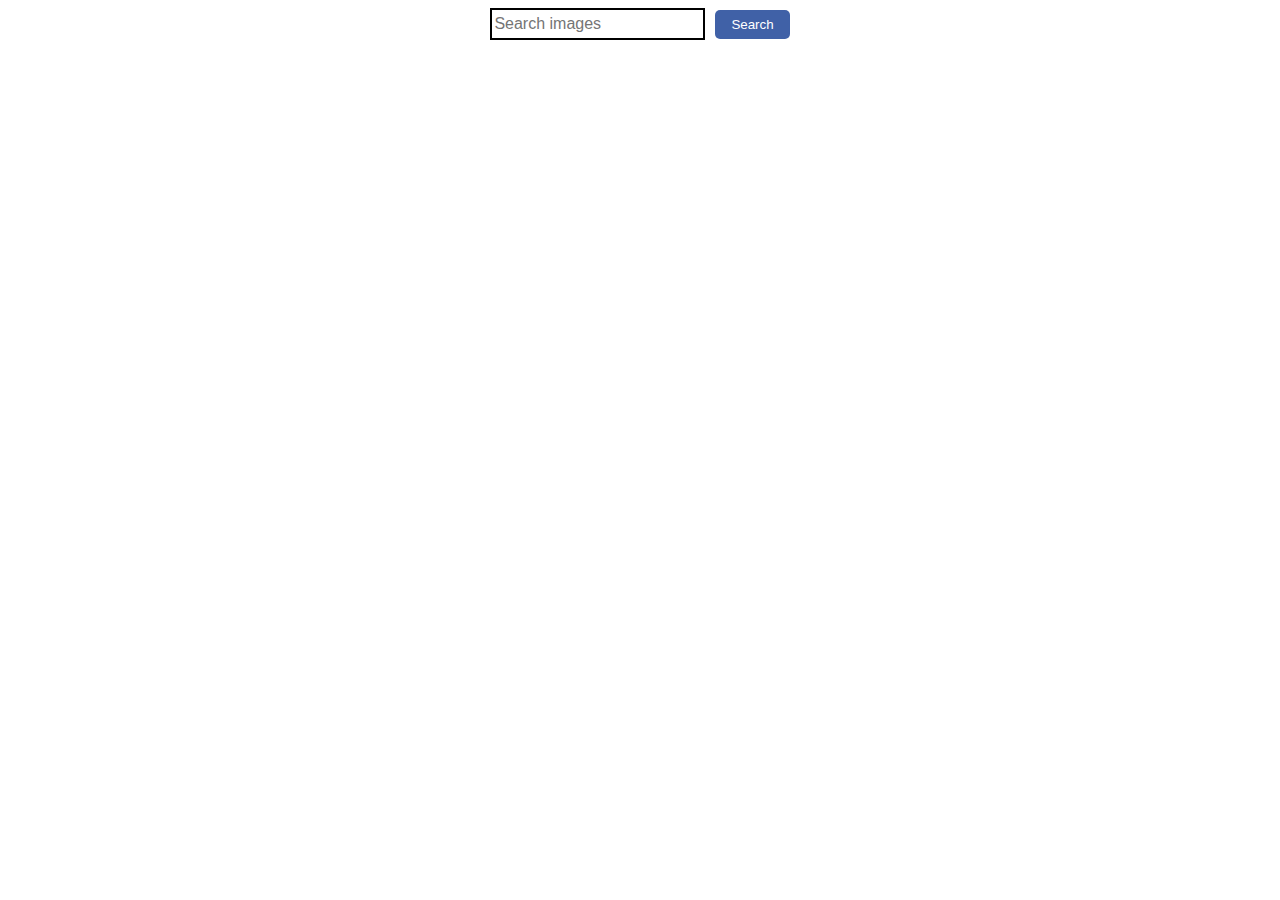
<file: src/index.html>
<!DOCTYPE html>
<html lang="en">

<head>
  <meta charset="UTF-8">
  <meta name="viewport" content="width=device-width, initial-scale=1.0">
  <title>Document</title>
  <link rel="stylesheet" href="./css/styles.css">

</head>

<body>
  <div id="loader" class="loader" style="display: none;"></div>
  <form class="search-form" id="search-form">
    <input type="text" id="searchInput" name="query" placeholder="Search images">
    <button id="searchButton" type="submit">Search</button>
  </form>

  <div class="gallery" id="gallery"></div>

  <button class="btn" type="button" display="none">more</button>
</body>
<script type="module" src="./main.js"></script>


</html>
</file>
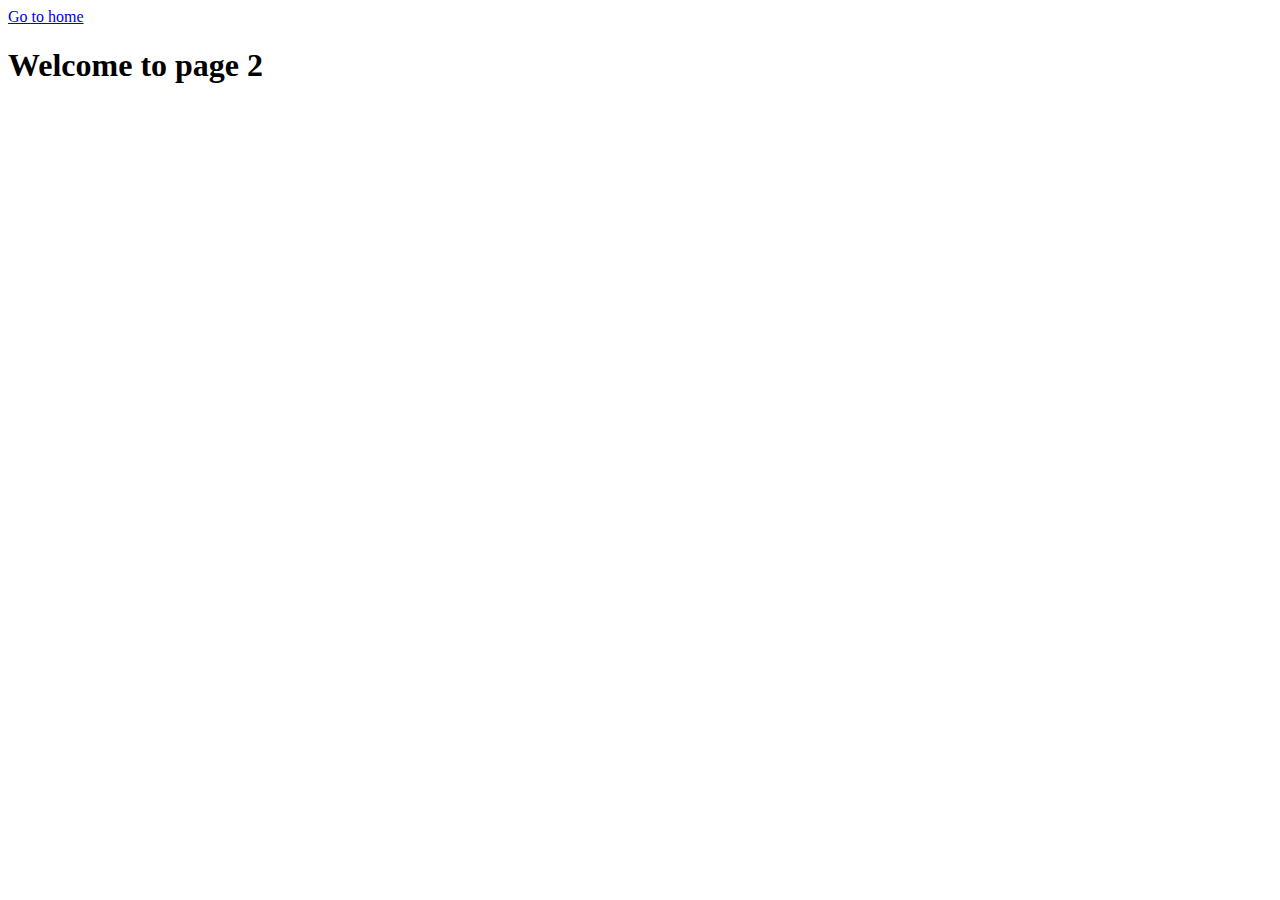
<file: page-2.html>
<!DOCTYPE html>
<html lang="en">
  <head>
    <meta charset="UTF-8" />
    <meta http-equiv="X-UA-Compatible" content="IE=edge" />
    <meta name="viewport" content="width=device-width, initial-scale=1.0" />
    <title>Page 2</title>
  </head>
  <body>
    <section>
      <a href="./index.html">Go to home</a>
      <h1>Welcome to page 2</h1>
    </section>
  </body>
</html>
</file>
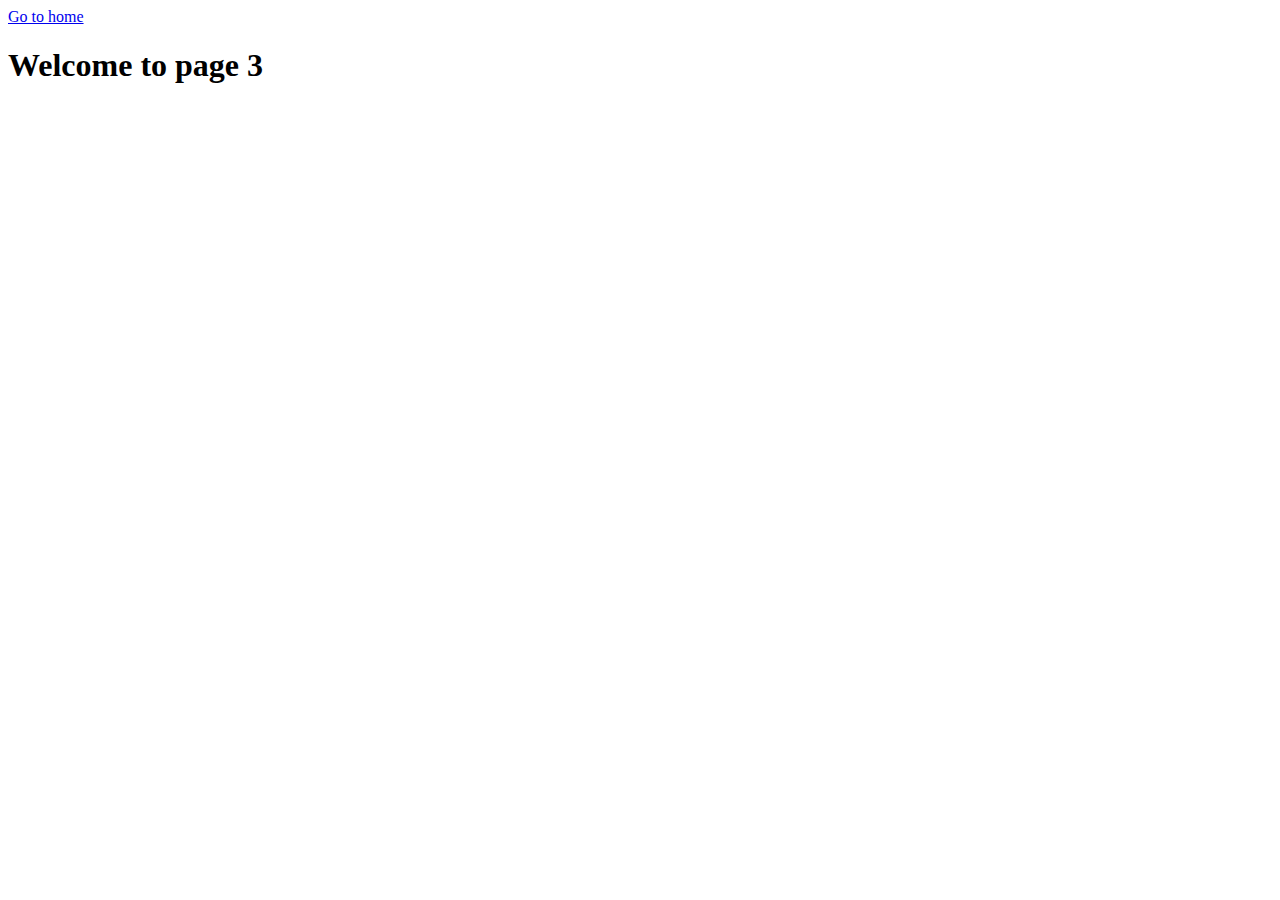
<file: page-3.html>
<!DOCTYPE html>
<html lang="en">
  <head>
    <meta charset="UTF-8" />
    <meta http-equiv="X-UA-Compatible" content="IE=edge" />
    <meta name="viewport" content="width=device-width, initial-scale=1.0" />
    <title>Page 3</title>
  </head>
  <body>
    <section>
      <a href="./index.html">Go to home</a>
      <h1>Welcome to page 3</h1>
    </section>
  </body>
</html>
</file>
<file: src/css/styles.css>
/**
  |============================
  | include css partials with
  | default @import url()
  |============================
*/
/* @import url('./reset.css'); */

:root {
  font-family: Inter, Avenir, Helvetica, Arial, sans-serif;
  font-size: 16px;
  line-height: 24px;
  font-weight: 400;

  color: #242424;
  background-color: rgba(255, 255, 255, 0.87);

  font-synthesis: none;
  text-rendering: optimizeLegibility;
  -webkit-font-smoothing: antialiased;
  -moz-osx-font-smoothing: grayscale;
  -webkit-text-size-adjust: 100%;
}

.search-form {
  display: flex;
  justify-content: center;
  align-items: center;
  margin-bottom: 40px;
}
#searchButton {
  margin-left: 10px;
  display: block;
}
button {
  background-color: rgb(64, 97, 167);
  color: white;
  border-radius: 5px;
  padding: 7px 16px;
  cursor: pointer;
  
  border: none;
}

input {
  height: 26px;
  font-size: 16px;
  border: 2px solid black;
}

.search-result {
  display: flex;
  flex-wrap: wrap;
  gap: 20px;
}

.gallery {
  display: flex;
  flex-wrap: wrap;
  gap: 20px;

}

.loader {

  position: absolute;
  top: 50%;
  left: 50%;
  width: 48px;
  height: 48px;
  border: 5px solid #FFF;
  border-bottom-color: #FF3D00;
  border-radius: 50%;
  display: inline-block;
  box-sizing: border-box;
  animation: rotation 1s linear infinite;
}

@keyframes rotation {
  0% {
    transform: rotate(0deg);
  }

  100% {
    transform: rotate(360deg);
  }
}

.image-card {
  border: 1px solid gray;

}

.image-card img {
  display: block;
  justify-content: center;
  overflow: auto;
}

.image-text {
  display: flex;
  flex-direction: row;
  justify-content: space-around;
  font-weight: 700;

}

ul {
  display: flex;
  margin: 0;
  padding: 0;
  gap: 20px;
}

.image-card li {
  display: flex;
  flex-direction: column;
  align-items: center;
}

p {
  margin: 0;
  padding: 0;
}
.btn{
margin: 0 auto;
 margin-top: 20px;
  display: none;
}
img{
  display: block;
  max-width: 100%;
}
</file>
